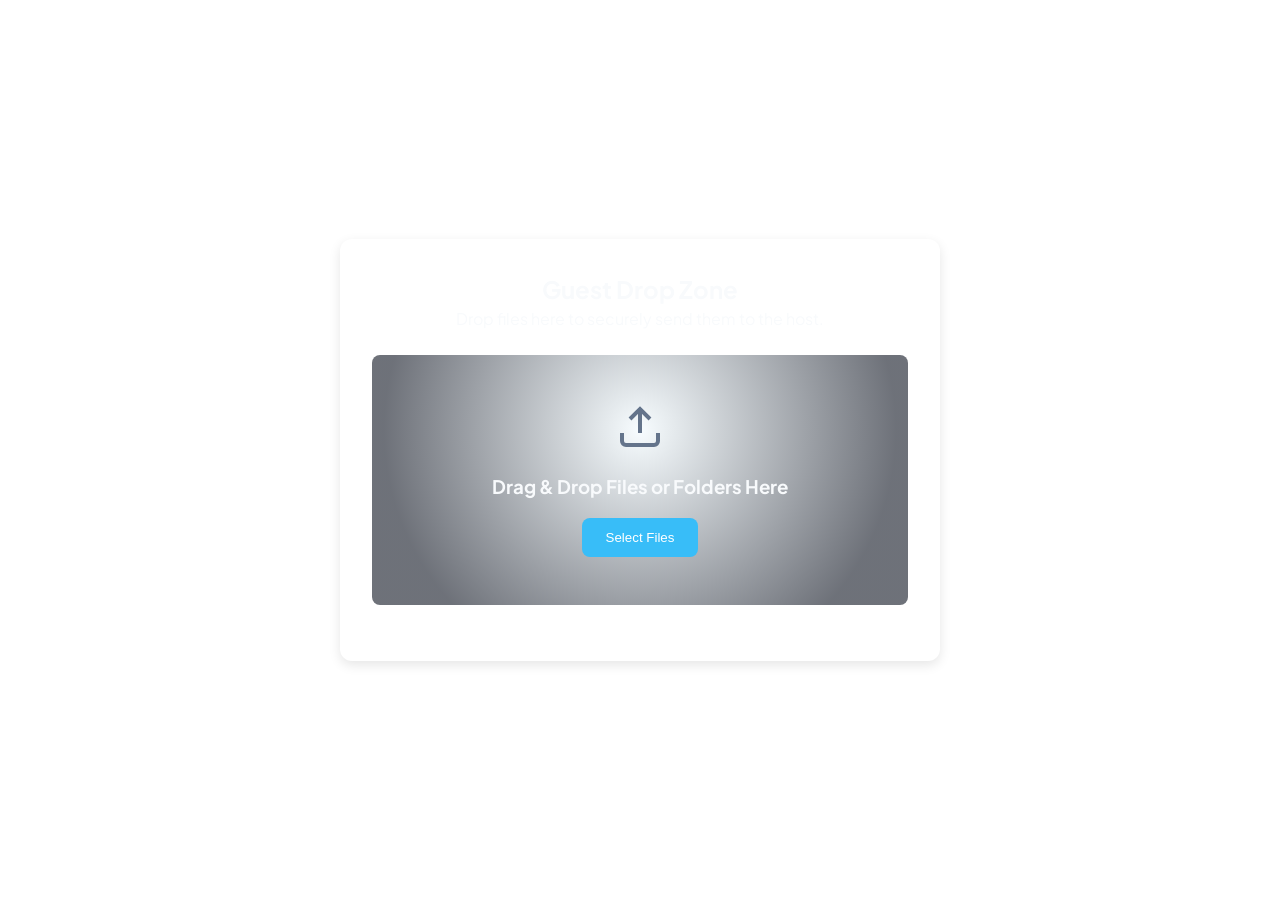
<file: templates/drop.html>
<!DOCTYPE html>
<html lang="en">
<head>
  <meta charset="UTF-8">
  <meta name="viewport" content="width=device-width, initial-scale=1.0">
  <title>LANDrop - Guest Drop Zone</title>
  <link rel="stylesheet" href="/static/css/style.css">
  <link rel="icon" href="/static/favicon.png" type="image/png">
  <style>
    body {
      display: flex;
      flex-direction: column;
      align-items: center;
      justify-content: center;
      min-height: 100vh;
      background: var(--bg);
      padding: 1rem;
    }
    .drop-container {
      background: var(--surface);
      border: 1px solid var(--border);
      border-radius: 12px;
      padding: 2rem;
      width: 100%;
      max-width: 600px;
      text-align: center;
      box-shadow: 0 4px 12px rgba(0,0,0,0.1);
    }
    .dropzone {
      border: 2px dashed var(--border);
      border-radius: 8px;
      padding: 3rem 2rem;
      margin: 1.5rem 0;
      transition: all 0.3s;
      cursor: pointer;
    }
    .dropzone.drag-over {
      border-color: var(--accent-cyan);
      background: var(--surface-hover);
    }
    .btn-select {
      background: var(--accent-cyan);
      color: #fff;
      border: none;
      padding: 0.75rem 1.5rem;
      border-radius: 8px;
      font-weight: 500;
      cursor: pointer;
      margin-top: 1rem;
    }
  </style>
</head>
<body class="theme-dark">
  <div class="drop-container">
    <h2>Guest Drop Zone</h2>
    <p>Drop files here to securely send them to the host.</p>
    
    <div id="dropzone" class="dropzone">
      <svg viewBox="0 0 24 24" width="48" height="48" fill="none" stroke="currentColor" stroke-width="2" style="margin-bottom:1rem;color:var(--text-dim);">
        <path d="M21 15v4a2 2 0 0 1-2 2H5a2 2 0 0 1-2-2v-4"></path>
        <polyline points="17 8 12 3 7 8"></polyline>
        <line x1="12" y1="3" x2="12" y2="15"></line>
      </svg>
      <h3>Drag & Drop Files or Folders Here</h3>
      <input type="file" id="fileInput" multiple style="display:none;">
      <button class="btn-select" id="btnSelect">Select Files</button>
    </div>

    <div class="transfer-manager hidden" id="transferManagerCard" style="text-align:left;">
      <h4 class="subheading">Active Transfers</h4>
      <div id="activeTransfersList" class="transfers-list"></div>
    </div>
  </div>

  <script src="/static/js/app.js"></script>
  <script>
    // Minimal script to override targetUrl for drops
    const token = "{{ token }}";
    const dropUploadUrl = `/api/drop/${token}/upload`;

    const dropzoneEl = document.getElementById("dropzone");
    const fileInputEl = document.getElementById("fileInput");
    const btnSelectEl = document.getElementById("btnSelect");

    btnSelectEl.addEventListener("click", (e) => {
      e.stopPropagation();
      fileInputEl.click();
    });

    fileInputEl.addEventListener("change", () => {
      if (fileInputEl.files.length > 0) {
        uploadFilesOverride(Array.from(fileInputEl.files));
        fileInputEl.value = "";
      }
    });

    function uploadFilesOverride(files, relativeDirs = []) {
      if (!files || files.length === 0) return;
      files.forEach((file, idx) => {
        const sessionId = uuidv4();
        const relDir = relativeDirs[idx] || "";
        transferManager.addTransfer(sessionId, file.name, file, dropUploadUrl, "Host PC", relDir);
      });
    }

    // Replace the global uploadFiles from app.js so drag-and-drop uses our override
    window.uploadFiles = uploadFilesOverride;
  </script>
</body>
</html>
</file>
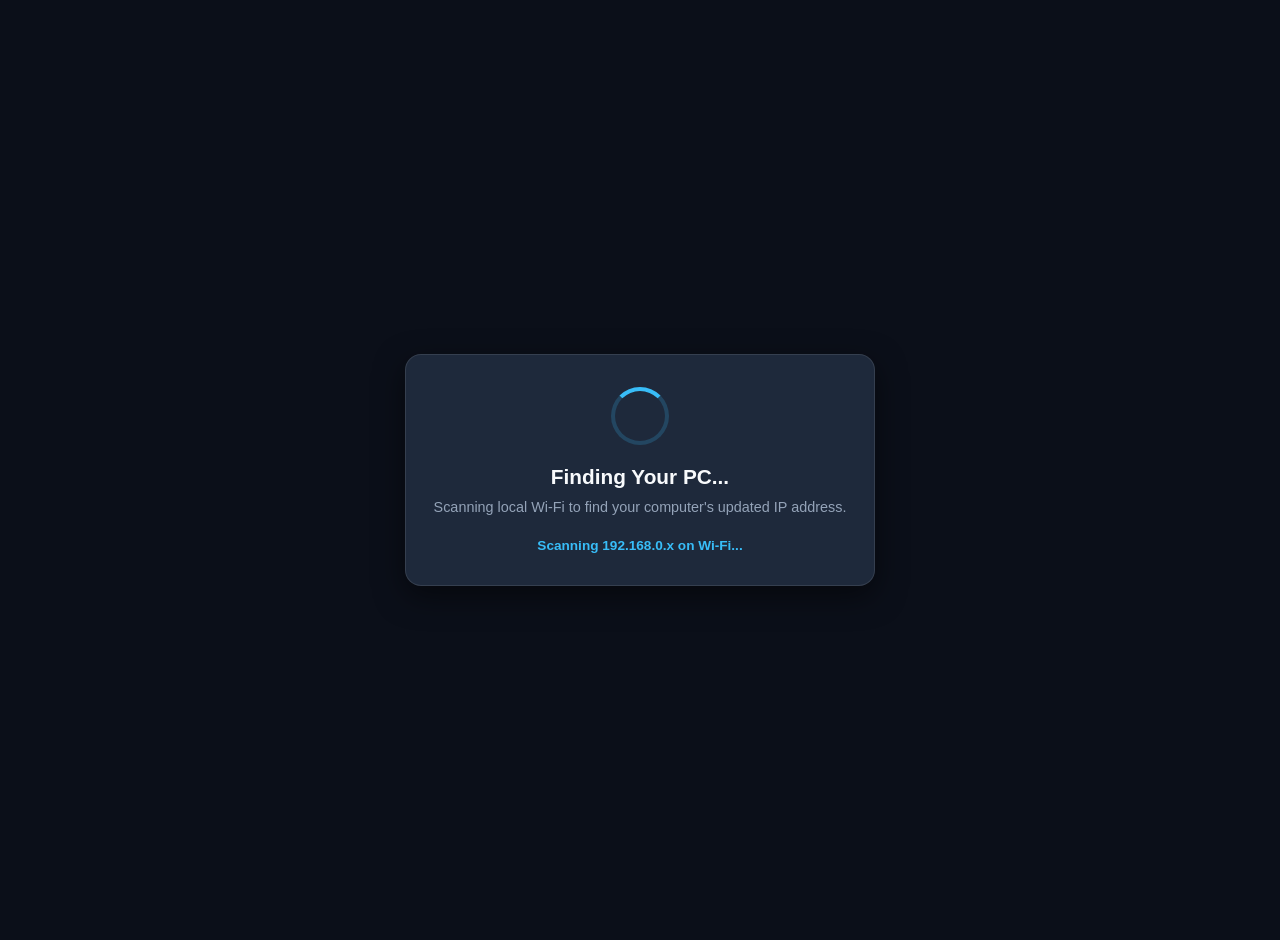
<file: templates/finder.html>
<!DOCTYPE html>
<html lang="en">
<head>
  <meta charset="UTF-8">
  <meta name="viewport" content="width=device-width, initial-scale=1.0">
  <title>LANDrop - Auto Finder</title>
  <link rel="icon" type="image/png" href="/static/favicon.png" />
  <style>
    body {
      background-color: #0b0f19;
      color: #f8fafc;
      font-family: -apple-system, BlinkMacSystemFont, 'Segoe UI', Roboto, sans-serif;
      display: flex;
      flex-direction: column;
      align-items: center;
      justify-content: center;
      min-height: 100vh;
      margin: 0;
      padding: 20px;
      text-align: center;
    }
    .card {
      background: #1e293b;
      border: 1px solid rgba(255,255,255,0.1);
      border-radius: 16px;
      padding: 32px 24px;
      max-width: 420px;
      width: 100%;
      box-shadow: 0 10px 30px rgba(0,0,0,0.5);
    }
    .spinner {
      width: 50px;
      height: 50px;
      border: 4px solid rgba(56, 189, 248, 0.2);
      border-top-color: #38bdf8;
      border-radius: 50%;
      animation: spin 0.8s linear infinite;
      margin: 0 auto 20px;
    }
    @keyframes spin {
      to { transform: rotate(360deg); }
    }
    h2 { margin: 0 0 8px; font-size: 1.3rem; }
    p { color: #94a3b8; font-size: 0.9rem; line-height: 1.4; margin: 0 0 20px; }
    .status { font-size: 0.85rem; color: #38bdf8; font-weight: bold; }
    .btn {
      background: #0284c7;
      color: white;
      border: none;
      padding: 10px 20px;
      border-radius: 8px;
      font-size: 0.95rem;
      font-weight: 600;
      cursor: pointer;
      margin-top: 15px;
    }
  </style>
</head>
<body>
  <div class="card">
    <div class="spinner" id="spinner"></div>
    <h2 id="title">Finding Your PC...</h2>
    <p id="desc">Scanning local Wi-Fi to find your computer's updated IP address.</p>
    <div class="status" id="status">Probing network...</div>
    <button class="btn" id="retryBtn" style="display:none;" onclick="startScan()">Scan Again</button>
  </div>

  <script>
    const PORT = 5000;
    const commonSubnets = [
      "192.168.1",
      "192.168.0",
      "192.168.29",
      "192.168.31",
      "10.0.0"
    ];

    async function checkHost(ip) {
      const controller = new AbortController();
      const timeoutId = setTimeout(() => controller.abort(), 900);
      try {
        const res = await fetch(`http://${ip}:${PORT}/api/info`, {
          signal: controller.signal,
          mode: 'cors'
        });
        clearTimeout(timeoutId);
        if (res.ok) {
          const data = await res.json();
          if (data && data.hostname) {
            return { ip, data };
          }
        }
      } catch (e) {
        // unreachable
      }
      return null;
    }

    async function startScan() {
      document.getElementById("spinner").style.display = "block";
      document.getElementById("retryBtn").style.display = "none";
      document.getElementById("title").innerText = "Finding Your PC...";
      document.getElementById("desc").innerText = "Scanning local Wi-Fi to find your computer's updated IP address.";

      // First check permanent mDNS
      document.getElementById("status").innerText = "Checking landrop.local...";
      try {
        const mres = await checkHost("landrop.local");
        if (mres) {
          onFound("landrop.local", mres.data);
          return;
        }
      } catch (e) {}

      // Get last known IP from localStorage if available
      const lastIp = localStorage.getItem("landrop_last_ip");
      if (lastIp) {
        document.getElementById("status").innerText = `Checking last known IP (${lastIp})...`;
        const res = await checkHost(lastIp);
        if (res) {
          onFound(lastIp, res.data);
          return;
        }
      }

      // Parallel batch sweep over common subnets
      for (const subnet of commonSubnets) {
        document.getElementById("status").innerText = `Scanning ${subnet}.x on Wi-Fi...`;
        const batchSize = 35;
        for (let i = 1; i <= 254; i += batchSize) {
          const promises = [];
          for (let j = i; j < i + batchSize && j <= 254; j++) {
            promises.push(checkHost(`${subnet}.${j}`));
          }
          const results = await Promise.all(promises);
          const found = results.find(r => r !== null);
          if (found) {
            onFound(found.ip, found.data);
            return;
          }
        }
      }

      // If not found
      document.getElementById("spinner").style.display = "none";
      document.getElementById("title").innerText = "PC Not Found";
      document.getElementById("desc").innerText = "Make sure LANDrop is running on your computer and both devices are on the same Wi-Fi.";
      document.getElementById("status").innerText = "";
      document.getElementById("retryBtn").style.display = "inline-block";
    }

    function onFound(ip, data) {
      localStorage.setItem("landrop_last_ip", ip);
      document.getElementById("spinner").style.display = "none";
      document.getElementById("title").innerText = "PC Found!";
      document.getElementById("desc").innerText = `Connecting to ${data.hostname} at ${ip}...`;
      document.getElementById("status").innerText = "Redirecting in a moment...";
      setTimeout(() => {
        window.location.href = `http://${ip}:${PORT}`;
      }, 700);
    }

    window.onload = startScan;
  </script>
</body>
</html>
</file>
<file: static/css/style.css>
/* ==========================================================================
   LANDrop - Ultra-Modern Glassmorphism Design System (2026 Edition)
   ========================================================================== */

@import url('https://fonts.googleapis.com/css2?family=Plus+Jakarta+Sans:wght@400;500;600;700;800&family=JetBrains+Mono:wght@400;500&display=swap');

:root {
  /* Dark Theme Palette (Default) */
  --bg-base: #080c14;
  --bg-gradient: radial-gradient(circle at 10% 10%, rgba(56, 189, 248, 0.07) 0%, transparent 45%),
                 radial-gradient(circle at 90% 80%, rgba(99, 102, 241, 0.08) 0%, transparent 50%),
                 radial-gradient(circle at 50% 50%, rgba(16, 185, 129, 0.03) 0%, transparent 65%),
                 #080c14;

  --surface-1: rgba(17, 24, 39, 0.72);
  --surface-2: rgba(26, 36, 58, 0.65);
  --surface-3: rgba(36, 49, 79, 0.7);
  --surface-input: rgba(13, 19, 32, 0.85);

  --border-subtle: rgba(255, 255, 255, 0.07);
  --border-hover: rgba(56, 189, 248, 0.35);
  --border-active: #38bdf8;
  --border-glass: rgba(255, 255, 255, 0.12);

  --text-main: #f8fafc;
  --text-muted: #94a3b8;
  --text-dim: #64748b;

  --accent-cyan: #38bdf8;
  --accent-blue: #0ea5e9;
  --accent-indigo: #6366f1;
  --accent-emerald: #10b981;
  --accent-amber: #f59e0b;
  --accent-rose: #f43f5e;
  --accent-purple: #a855f7;

  --glow-cyan: 0 0 24px rgba(56, 189, 248, 0.25);
  --glow-emerald: 0 0 20px rgba(16, 185, 129, 0.25);
  --glow-card: 0 20px 40px -15px rgba(0, 0, 0, 0.6);

  --radius-xs: 6px;
  --radius-sm: 10px;
  --radius-md: 16px;
  --radius-lg: 24px;
  --radius-full: 9999px;

  --font-main: 'Plus Jakarta Sans', -apple-system, BlinkMacSystemFont, 'Segoe UI', Roboto, sans-serif;
  --font-mono: 'JetBrains Mono', monospace;

  --transition-fast: 0.16s cubic-bezier(0.4, 0, 0.2, 1);
  --transition-normal: 0.26s cubic-bezier(0.16, 1, 0.3, 1);
}

body.theme-light {
  --bg-base: #f8fafc;
  --bg-gradient: radial-gradient(circle at 10% 10%, rgba(2, 132, 199, 0.05) 0%, transparent 40%),
                 radial-gradient(circle at 90% 85%, rgba(99, 102, 241, 0.05) 0%, transparent 50%),
                 #f8fafc;

  --surface-1: rgba(255, 255, 255, 0.88);
  --surface-2: rgba(241, 245, 249, 0.95);
  --surface-3: #e2e8f0;
  --surface-input: #ffffff;

  --border-subtle: rgba(0, 0, 0, 0.07);
  --border-hover: rgba(2, 132, 199, 0.35);
  --border-glass: rgba(0, 0, 0, 0.1);

  --text-main: #0f172a;
  --text-muted: #475569;
  --text-dim: #94a3b8;

  --glow-cyan: 0 4px 16px rgba(2, 132, 199, 0.15);
  --glow-card: 0 16px 32px -10px rgba(0, 0, 0, 0.07);
}

/* Base Resets */
*, *::before, *::after {
  box-sizing: border-box;
  margin: 0;
  padding: 0;
  -webkit-tap-highlight-color: transparent;
}

body {
  font-family: var(--font-main);
  background: var(--bg-gradient);
  background-attachment: fixed;
  color: var(--text-main);
  min-height: 100vh;
  display: flex;
  flex-direction: column;
  line-height: 1.5;
  -webkit-font-smoothing: antialiased;
  -moz-osx-font-smoothing: grayscale;
  overflow-x: hidden;
}

/* Custom Scrollbar */
::-webkit-scrollbar {
  width: 7px;
  height: 7px;
}
::-webkit-scrollbar-track {
  background: transparent;
}
::-webkit-scrollbar-thumb {
  background: rgba(255, 255, 255, 0.12);
  border-radius: var(--radius-full);
}
::-webkit-scrollbar-thumb:hover {
  background: rgba(255, 255, 255, 0.22);
}

/* Header & Navbar */
.navbar {
  height: 68px;
  background: var(--surface-1);
  backdrop-filter: blur(24px);
  -webkit-backdrop-filter: blur(24px);
  border-bottom: 1px solid var(--border-subtle);
  display: flex;
  align-items: center;
  justify-content: space-between;
  padding: 0 28px;
  position: sticky;
  top: 0;
  z-index: 60;
  box-shadow: 0 4px 20px -2px rgba(0, 0, 0, 0.2);
}

.nav-left {
  display: flex;
  align-items: center;
  gap: 18px;
}

.logo {
  display: flex;
  align-items: center;
  gap: 11px;
  text-decoration: none;
  cursor: pointer;
}

.logo-icon-wrap {
  width: 36px;
  height: 36px;
  background: linear-gradient(135deg, rgba(56, 189, 248, 0.2), rgba(99, 102, 241, 0.25));
  border: 1px solid rgba(56, 189, 248, 0.35);
  border-radius: var(--radius-sm);
  display: flex;
  align-items: center;
  justify-content: center;
  box-shadow: 0 0 16px rgba(56, 189, 248, 0.2);
}

.logo-icon {
  width: 20px;
  height: 20px;
  color: var(--accent-cyan);
}

.logo-text {
  font-size: 1.3rem;
  font-weight: 800;
  letter-spacing: -0.03em;
  background: linear-gradient(135deg, #ffffff 30%, #94a3b8 100%);
  -webkit-background-clip: text;
  -webkit-text-fill-color: transparent;
}

body.theme-light .logo-text {
  background: linear-gradient(135deg, #0f172a 30%, #334155 100%);
  -webkit-background-clip: text;
  -webkit-text-fill-color: transparent;
}

.host-pill {
  display: inline-flex;
  align-items: center;
  gap: 8px;
  background: var(--surface-input);
  border: 1px solid var(--border-subtle);
  padding: 5px 14px;
  border-radius: var(--radius-full);
  font-size: 0.82rem;
  font-weight: 600;
  color: var(--text-muted);
  cursor: pointer;
  transition: var(--transition-fast);
}

.host-pill:hover {
  border-color: var(--border-hover);
  color: var(--text-main);
  background: var(--surface-2);
}

.status-dot-pulse {
  position: relative;
  width: 8px;
  height: 8px;
}

.status-dot {
  position: absolute;
  inset: 0;
  background-color: var(--accent-emerald);
  border-radius: 50%;
  box-shadow: var(--glow-emerald);
}

.status-dot-ring {
  position: absolute;
  inset: -3px;
  border: 1.5px solid var(--accent-emerald);
  border-radius: 50%;
  opacity: 0.8;
  animation: pulse-ring 2.2s cubic-bezier(0.2, 0, 0.2, 1) infinite;
}

@keyframes pulse-ring {
  0% { transform: scale(0.7); opacity: 0.9; }
  100% { transform: scale(2.2); opacity: 0; }
}

.nav-right {
  display: flex;
  align-items: center;
  gap: 10px;
}

.nav-btn {
  background: var(--surface-input);
  border: 1px solid var(--border-subtle);
  color: var(--text-muted);
  padding: 8px 14px;
  border-radius: var(--radius-sm);
  display: flex;
  align-items: center;
  gap: 7px;
  cursor: pointer;
  font-size: 0.86rem;
  font-weight: 600;
  font-family: inherit;
  transition: var(--transition-fast);
}

.nav-btn svg {
  width: 17px;
  height: 17px;
}

.nav-btn:hover {
  background: var(--surface-2);
  border-color: var(--border-hover);
  color: var(--text-main);
  transform: translateY(-1px);
}

/* Floating Segmented Tabs */
.tabs-wrapper {
  max-width: 1000px;
  width: 100%;
  margin: 22px auto 0;
  padding: 0 24px;
  display: flex;
  justify-content: center;
}

.tabs-nav {
  display: inline-flex;
  gap: 5px;
  background: var(--surface-1);
  backdrop-filter: blur(24px);
  -webkit-backdrop-filter: blur(24px);
  border: 1px solid var(--border-glass);
  padding: 5px;
  border-radius: var(--radius-full);
  overflow-x: auto;
  scrollbar-width: none;
  box-shadow: var(--glow-card);
}

.tabs-nav::-webkit-scrollbar {
  display: none;
}

.tab-btn {
  background: transparent;
  border: none;
  color: var(--text-muted);
  padding: 8px 18px;
  border-radius: var(--radius-full);
  font-size: 0.9rem;
  font-weight: 600;
  font-family: inherit;
  display: inline-flex;
  align-items: center;
  gap: 8px;
  cursor: pointer;
  white-space: nowrap;
  transition: var(--transition-normal);
  position: relative;
}

.tab-btn svg {
  width: 18px;
  height: 18px;
  transition: transform var(--transition-fast);
}

.tab-btn:hover {
  color: var(--text-main);
  background: var(--surface-2);
}

.tab-btn:hover svg {
  transform: scale(1.1);
}

.tab-btn.active {
  background: linear-gradient(135deg, #0284c7, #2563eb);
  color: #ffffff;
  box-shadow: 0 4px 18px rgba(2, 132, 199, 0.4);
}

.tab-badge {
  background: rgba(255, 255, 255, 0.16);
  font-size: 0.72rem;
  padding: 2px 7px;
  border-radius: var(--radius-full);
  font-weight: 700;
}

.tab-badge.auto-badge {
  background: rgba(16, 185, 129, 0.2);
  color: #34d399;
}

.tab-btn.active .tab-badge.auto-badge {
  background: rgba(255, 255, 255, 0.25);
  color: #ffffff;
}

/* Main Container */
.main-container {
  max-width: 1000px;
  width: 100%;
  margin: 0 auto;
  padding: 16px 24px 48px;
  flex: 1;
}

.tab-pane {
  display: none;
  animation: tabFadeIn 0.28s cubic-bezier(0.16, 1, 0.3, 1);
}

.tab-pane.active {
  display: block;
}

@keyframes tabFadeIn {
  from { opacity: 0; transform: translateY(10px); }
  to { opacity: 1; transform: translateY(0); }
}

/* Modern Card Container */
.section-card {
  background: var(--surface-1);
  backdrop-filter: blur(28px);
  -webkit-backdrop-filter: blur(28px);
  border: 1px solid var(--border-glass);
  border-radius: var(--radius-lg);
  padding: 30px;
  box-shadow: var(--glow-card);
  position: relative;
  overflow: hidden;
}

.section-card::before {
  content: "";
  position: absolute;
  top: 0;
  left: 0;
  right: 0;
  height: 1px;
  background: linear-gradient(90deg, transparent, rgba(255, 255, 255, 0.2), transparent);
}

.section-title {
  font-size: 1.45rem;
  font-weight: 800;
  letter-spacing: -0.025em;
  color: var(--text-main);
}

.section-desc {
  color: var(--text-muted);
  font-size: 0.9rem;
  margin-top: 4px;
}

.section-header-flex {
  display: flex;
  justify-content: space-between;
  align-items: center;
  margin-bottom: 24px;
}

.badge-pill,
.auto-pill {
  display: inline-flex;
  align-items: center;
  gap: 6px;
  background: rgba(16, 185, 129, 0.12);
  border: 1px solid rgba(16, 185, 129, 0.35);
  color: #34d399;
  padding: 5px 12px;
  border-radius: 9999px;
  font-size: 0.78rem;
  font-weight: 700;
  letter-spacing: 0.02em;
  white-space: nowrap;
}

.badge-pill svg,
.auto-pill svg {
  width: 14px;
  height: 14px;
  max-width: 14px;
  max-height: 14px;
  flex-shrink: 0;
  stroke: #34d399;
}


/* Safe List Toolbar */
.safelist-header {
  display: flex;
  flex-wrap: wrap;
  justify-content: space-between;
  align-items: center;
  gap: 18px;
  margin-bottom: 22px;
}

.safelist-actions {
  display: flex;
  align-items: center;
  gap: 10px;
  flex-wrap: wrap;
}

.folder-selector {
  background: var(--surface-input);
  border: 1px solid var(--border-subtle);
  color: var(--text-main);
  padding: 9px 14px;
  border-radius: var(--radius-sm);
  font-size: 0.88rem;
  font-family: inherit;
  font-weight: 600;
  cursor: pointer;
  outline: none;
  max-width: 280px;
  text-overflow: ellipsis;
  white-space: nowrap;
  transition: var(--transition-fast);
  box-shadow: inset 0 1px 2px rgba(0, 0, 0, 0.2);
}

.folder-selector:focus {
  border-color: var(--accent-cyan);
  box-shadow: 0 0 0 3px rgba(56, 189, 248, 0.15);
}

.action-btn {
  background: var(--surface-input);
  border: 1px solid var(--border-subtle);
  color: var(--text-main);
  padding: 9px 15px;
  border-radius: var(--radius-sm);
  display: inline-flex;
  align-items: center;
  gap: 7px;
  cursor: pointer;
  font-size: 0.86rem;
  font-weight: 600;
  font-family: inherit;
  white-space: nowrap;
  transition: var(--transition-fast);
}

.action-btn svg {
  width: 17px;
  height: 17px;
}

.action-btn:hover {
  background: var(--surface-2);
  border-color: var(--border-hover);
  color: var(--accent-cyan);
  transform: translateY(-1px);
}

.action-btn.icon-only {
  padding: 9px 11px;
}

/* Safe List Navigation Bar & Breadcrumbs */
.safelist-nav-bar {
  display: flex;
  align-items: center;
  gap: 10px;
  margin-bottom: 18px;
}

.safelist-nav-bar .back-btn {
  background: var(--surface-input);
  border: 1px solid rgba(56, 189, 248, 0.35);
  color: var(--accent-cyan);
  padding: 10px 16px;
  border-radius: var(--radius-sm);
  font-weight: 700;
  display: inline-flex;
  align-items: center;
  gap: 8px;
  cursor: pointer;
  white-space: nowrap;
  font-size: 0.88rem;
  font-family: inherit;
  transition: var(--transition-fast);
  flex-shrink: 0;
  box-shadow: 0 2px 8px rgba(0, 0, 0, 0.2);
}

.safelist-nav-bar .back-btn:hover {
  background: rgba(56, 189, 248, 0.15);
  border-color: var(--accent-cyan);
  color: #ffffff;
  transform: translateX(-2px);
  box-shadow: 0 4px 14px rgba(56, 189, 248, 0.25);
}

.safelist-nav-bar .back-btn svg {
  width: 17px;
  height: 17px;
  transition: transform var(--transition-fast);
}

.safelist-nav-bar .back-btn:hover svg {
  transform: translateX(-2px);
}

.safelist-nav-bar .breadcrumb-container {
  flex: 1;
  margin-bottom: 0;
}

/* Breadcrumb Navigation */
.breadcrumb-container {
  display: flex;
  align-items: center;
  gap: 6px;
  padding: 11px 16px;
  background: var(--surface-input);
  border-radius: var(--radius-sm);
  border: 1px solid var(--border-subtle);
  overflow-x: auto;
  font-size: 0.9rem;
  white-space: nowrap;
}

.breadcrumb-item {
  color: var(--accent-cyan);
  cursor: pointer;
  font-weight: 600;
  display: inline-flex;
  align-items: center;
  gap: 5px;
  padding: 3px 6px;
  border-radius: var(--radius-xs);
  transition: var(--transition-fast);
}

.breadcrumb-item:hover {
  background: rgba(56, 189, 248, 0.12);
}

.breadcrumb-item.active {
  color: var(--text-main);
  cursor: default;
  font-weight: 700;
  background: transparent;
}

.breadcrumb-separator {
  color: var(--text-dim);
  font-size: 0.85rem;
  opacity: 0.6;
}

/* Search Bar & Filter Chips */
.search-bar {
  position: relative;
  margin-bottom: 18px;
}

.search-icon {
  position: absolute;
  left: 16px;
  top: 50%;
  transform: translateY(-50%);
  width: 18px;
  height: 18px;
  color: var(--text-dim);
}

.search-bar input {
  width: 100%;
  background: var(--surface-input);
  border: 1px solid var(--border-subtle);
  color: var(--text-main);
  padding: 12px 16px 12px 46px;
  border-radius: var(--radius-sm);
  font-size: 0.92rem;
  outline: none;
  font-family: inherit;
  transition: var(--transition-fast);
  box-shadow: inset 0 1px 2px rgba(0, 0, 0, 0.2);
}

.search-bar input:focus {
  border-color: var(--accent-cyan);
  box-shadow: 0 0 0 3px rgba(56, 189, 248, 0.15);
}

/* Files Grid View */
.files-container {
  display: grid;
  grid-template-columns: repeat(auto-fill, minmax(240px, 1fr));
  gap: 16px;
  margin-top: 14px;
}

/* Empty State (Centered across all grid columns) */
.empty-state {
  grid-column: 1 / -1;
  width: 100%;
  display: flex;
  flex-direction: column;
  align-items: center;
  justify-content: center;
  padding: 56px 20px;
  text-align: center;
  margin: 0 auto;
}

.empty-state-icon-wrap {
  width: 58px;
  height: 58px;
  border-radius: 50%;
  background: rgba(56, 189, 248, 0.08);
  border: 1px solid rgba(56, 189, 248, 0.2);
  display: flex;
  align-items: center;
  justify-content: center;
  margin: 0 auto 16px;
  color: var(--accent-cyan);
  box-shadow: 0 0 20px rgba(56, 189, 248, 0.12);
}

.empty-state svg {
  width: 28px;
  height: 28px;
  stroke: var(--accent-cyan);
}

.empty-state p {
  font-size: 0.98rem;
  font-weight: 600;
  color: var(--text-main);
  max-width: 460px;
  line-height: 1.5;
  margin: 0 auto 6px;
  text-align: center;
}

.empty-state-hint {
  font-size: 0.82rem;
  color: var(--text-dim);
  max-width: 400px;
  line-height: 1.4;
  margin: 0 auto;
}

.folder-badge {
  background: rgba(255, 255, 255, 0.05);
  border: 1px solid rgba(255, 255, 255, 0.1);
  padding: 3px 8px;
  border-radius: 6px;
  font-family: var(--font-mono);
  font-size: 0.82rem;
  color: var(--accent-cyan);
  word-break: break-all;
}

.file-card {
  background: var(--surface-input);
  border: 1px solid var(--border-subtle);
  border-radius: var(--radius-md);
  padding: 16px;
  display: flex;
  flex-direction: column;
  justify-content: space-between;
  cursor: pointer;
  transition: var(--transition-normal);
  position: relative;
  box-shadow: 0 4px 12px rgba(0, 0, 0, 0.15);
}

.file-card:hover {
  border-color: var(--border-hover);
  background: var(--surface-2);
  transform: translateY(-3px);
  box-shadow: 0 12px 28px -6px rgba(0, 0, 0, 0.35);
}

/* Parent Directory Card */
.file-card.parent-dir-card {
  border: 1.5px dashed rgba(56, 189, 248, 0.4);
  background: rgba(56, 189, 248, 0.04);
}

.file-card.parent-dir-card:hover {
  border-color: var(--accent-cyan);
  background: rgba(56, 189, 248, 0.12);
  box-shadow: 0 8px 24px -4px rgba(56, 189, 248, 0.25);
}

.file-card.parent-dir-card .file-icon {
  background: rgba(56, 189, 248, 0.18);
  color: var(--accent-cyan);
  border: 1px solid rgba(56, 189, 248, 0.4);
}

.file-card.parent-dir-card .file-name {
  color: var(--accent-cyan);
  font-weight: 700;
}

/* Safe List Overview Root Folder Card */
.file-card.safelist-root-folder {
  border-left: 3px solid var(--accent-cyan);
}

.file-card-top {
  display: flex;
  align-items: flex-start;
  gap: 12px;
}

.file-icon {
  width: 36px;
  height: 36px;
  border-radius: var(--radius-sm);
  display: flex;
  align-items: center;
  justify-content: center;
  flex-shrink: 0;
  box-shadow: 0 4px 12px rgba(0, 0, 0, 0.15);
}

.file-icon svg {
  width: 19px;
  height: 19px;
}

/* Rich Icon Color Categories */
.file-icon.folder   { background: linear-gradient(135deg, rgba(245, 158, 11, 0.2), rgba(217, 119, 6, 0.35)); color: #fbbf24; border: 1px solid rgba(245, 158, 11, 0.3); }
.file-icon.image    { background: linear-gradient(135deg, rgba(16, 185, 129, 0.2), rgba(5, 150, 105, 0.35)); color: #34d399; border: 1px solid rgba(16, 185, 129, 0.3); }
.file-icon.video    { background: linear-gradient(135deg, rgba(244, 63, 94, 0.2), rgba(225, 29, 72, 0.35)); color: #fb7185; border: 1px solid rgba(244, 63, 94, 0.3); }
.file-icon.audio    { background: linear-gradient(135deg, rgba(168, 85, 247, 0.2), rgba(147, 51, 234, 0.35)); color: #c084fc; border: 1px solid rgba(168, 85, 247, 0.3); }
.file-icon.document { background: linear-gradient(135deg, rgba(56, 189, 248, 0.2), rgba(2, 132, 199, 0.35)); color: #38bdf8; border: 1px solid rgba(56, 189, 248, 0.3); }
.file-icon.archive  { background: linear-gradient(135deg, rgba(234, 179, 8, 0.2), rgba(202, 138, 4, 0.35)); color: #facc15; border: 1px solid rgba(234, 179, 8, 0.3); }
.file-icon.code     { background: linear-gradient(135deg, rgba(99, 102, 241, 0.2), rgba(79, 70, 229, 0.35)); color: #818cf8; border: 1px solid rgba(99, 102, 241, 0.3); }
.file-icon.file     { background: linear-gradient(135deg, rgba(148, 163, 184, 0.2), rgba(100, 116, 139, 0.35)); color: #cbd5e1; border: 1px solid rgba(148, 163, 184, 0.3); }

.file-details {
  overflow: hidden;
  flex: 1;
}

.file-name {
  font-size: 0.88rem;
  font-weight: 700;
  color: var(--text-main);
  white-space: nowrap;
  overflow: hidden;
  text-overflow: ellipsis;
  margin-bottom: 2px;
}

.file-meta {
  font-size: 0.76rem;
  color: var(--text-dim);
  font-weight: 500;
}

.file-card-actions {
  display: flex;
  align-items: center;
  justify-content: flex-end;
  gap: 6px;
  margin-top: 12px;
  border-top: 1px solid var(--border-subtle);
  padding-top: 8px;
}

.card-action-btn {
  background: var(--surface-input);
  border: 1px solid var(--border-subtle);
  color: var(--text-muted);
  cursor: pointer;
  padding: 5px 9px;
  border-radius: var(--radius-xs);
  display: inline-flex;
  align-items: center;
  gap: 5px;
  font-size: 0.76rem;
  font-weight: 700;
  font-family: inherit;
  white-space: nowrap;
  transition: var(--transition-fast);
}

.card-action-btn svg {
  width: 13px;
  height: 13px;
}

.card-action-btn:hover {
  background: var(--surface-3);
  border-color: var(--border-hover);
  color: var(--accent-cyan);
}

/* Auto-Save Notice Pill */
.autosave-notice {
  display: flex;
  align-items: center;
  gap: 12px;
  background: linear-gradient(90deg, rgba(16, 185, 129, 0.12), rgba(56, 189, 248, 0.08));
  border: 1px solid rgba(16, 185, 129, 0.3);
  padding: 12px 18px;
  border-radius: var(--radius-md);
  margin-bottom: 20px;
  box-shadow: 0 4px 18px rgba(16, 185, 129, 0.08);
}

.notice-icon {
  width: 28px;
  height: 28px;
  background: var(--accent-emerald);
  color: #064e3b;
  border-radius: 50%;
  display: flex;
  align-items: center;
  justify-content: center;
  font-weight: 800;
  font-size: 1rem;
  flex-shrink: 0;
  box-shadow: var(--glow-emerald);
}

.autosave-notice strong {
  color: #34d399;
  font-size: 0.94rem;
  font-weight: 700;
}

.autosave-notice p {
  color: var(--text-muted);
  font-size: 0.83rem;
}

/* Dropzone (Hyper-Modern) */
.dropzone {
  border: 2px dashed rgba(56, 189, 248, 0.25);
  border-radius: var(--radius-lg);
  padding: 34px 20px;
  text-align: center;
  background: radial-gradient(circle at 50% 30%, rgba(56, 189, 248, 0.04) 0%, rgba(13, 19, 32, 0.6) 80%);
  cursor: pointer;
  transition: var(--transition-normal);
  position: relative;
  overflow: hidden;
}

.dropzone:hover {
  border-color: rgba(56, 189, 248, 0.5);
  background: radial-gradient(circle at 50% 30%, rgba(56, 189, 248, 0.08) 0%, rgba(13, 19, 32, 0.7) 80%);
}

.dropzone.drag-over {
  border-color: var(--accent-cyan);
  background: rgba(56, 189, 248, 0.12);
  transform: scale(1.01);
  box-shadow: var(--glow-cyan);
}

.dropzone-icon {
  width: 48px;
  height: 48px;
  margin: 0 auto 14px;
  color: var(--accent-cyan);
  background: linear-gradient(135deg, rgba(56, 189, 248, 0.15), rgba(99, 102, 241, 0.2));
  border: 1px solid rgba(56, 189, 248, 0.3);
  border-radius: 50%;
  display: flex;
  align-items: center;
  justify-content: center;
  box-shadow: 0 0 20px rgba(56, 189, 248, 0.18);
  animation: floatIcon 3s ease-in-out infinite;
}

@keyframes floatIcon {
  0%, 100% { transform: translateY(0); }
  50% { transform: translateY(-4px); }
}

.dropzone-icon svg {
  width: 22px;
  height: 22px;
}

.dropzone-title {
  font-size: 1.15rem;
  font-weight: 800;
  letter-spacing: -0.02em;
  margin-bottom: 4px;
}

.dropzone-subtitle {
  color: var(--text-muted);
  font-size: 0.86rem;
  margin-bottom: 20px;
}

.dropzone-btns {
  display: flex;
  justify-content: center;
  gap: 12px;
  flex-wrap: wrap;
}

.primary-btn, .secondary-btn {
  padding: 10px 20px;
  border-radius: var(--radius-sm);
  font-size: 0.88rem;
  font-weight: 700;
  font-family: inherit;
  display: inline-flex;
  align-items: center;
  gap: 8px;
  cursor: pointer;
  border: none;
  text-decoration: none;
  white-space: nowrap;
  transition: var(--transition-fast);
}

.primary-btn {
  background: linear-gradient(135deg, #38bdf8, #0ea5e9);
  color: #080c14;
  box-shadow: 0 4px 18px rgba(56, 189, 248, 0.35);
}

.primary-btn:hover {
  background: linear-gradient(135deg, #7dd3fc, #38bdf8);
  box-shadow: 0 6px 24px rgba(56, 189, 248, 0.5);
  transform: translateY(-2px);
}

.secondary-btn {
  background: var(--surface-input);
  color: var(--text-main);
  border: 1px solid var(--border-subtle);
  box-shadow: 0 2px 8px rgba(0, 0, 0, 0.15);
}

.secondary-btn:hover {
  background: var(--surface-2);
  border-color: var(--border-hover);
  transform: translateY(-2px);
}

.primary-btn svg, .secondary-btn svg {
  width: 18px;
  height: 18px;
}

/* Progress Card */
.progress-card {
  margin-top: 28px;
  background: var(--surface-input);
  border: 1px solid var(--border-glass);
  border-radius: var(--radius-md);
  padding: 22px;
  box-shadow: var(--glow-card);
  animation: tabFadeIn 0.25s ease;
}

.progress-header {
  display: flex;
  justify-content: space-between;
  align-items: center;
  margin-bottom: 12px;
}

.progress-filename {
  font-weight: 700;
  font-size: 1rem;
}

.progress-speed {
  font-size: 0.82rem;
  color: var(--accent-cyan);
  font-weight: 700;
  margin-top: 2px;
}

.progress-pct {
  font-weight: 800;
  font-size: 1.25rem;
  color: var(--accent-cyan);
}

.progress-bar-bg {
  height: 12px;
  background: rgba(255, 255, 255, 0.08);
  border-radius: var(--radius-full);
  overflow: hidden;
  margin-bottom: 10px;
  box-shadow: inset 0 2px 4px rgba(0, 0, 0, 0.3);
}

.progress-bar-fill {
  height: 100%;
  width: 0%;
  background: linear-gradient(90deg, #38bdf8, #6366f1, #a855f7);
  border-radius: var(--radius-full);
  transition: width 0.15s ease;
  position: relative;
}

.progress-bar-fill::after {
  content: "";
  position: absolute;
  inset: 0;
  background: linear-gradient(90deg, transparent, rgba(255, 255, 255, 0.4), transparent);
  animation: shimmer 1.5s infinite;
}

@keyframes shimmer {
  0% { transform: translateX(-100%); }
  100% { transform: translateX(100%); }
}

.progress-meta {
  display: flex;
  justify-content: space-between;
  font-size: 0.82rem;
  color: var(--text-dim);
  font-weight: 600;
}

/* Sent History List */
.sent-history {
  margin-top: 32px;
}

.subheading {
  font-size: 1rem;
  font-weight: 700;
  margin-bottom: 14px;
  color: var(--text-muted);
}

.sent-list {
  display: flex;
  flex-direction: column;
  gap: 10px;
}

.sent-item {
  background: var(--surface-input);
  border: 1px solid var(--border-subtle);
  border-radius: var(--radius-sm);
  padding: 12px 18px;
  display: flex;
  align-items: center;
  justify-content: space-between;
  font-size: 0.88rem;
  box-shadow: 0 2px 8px rgba(0, 0, 0, 0.15);
}

.sent-item-left {
  display: flex;
  align-items: center;
  gap: 12px;
}

.sent-check {
  color: var(--accent-emerald);
  font-weight: 800;
  font-size: 1.1rem;
}

/* Clipboard View */
.timestamp-badge {
  font-size: 0.82rem;
  color: var(--text-dim);
  font-weight: 600;
}

/* Clipboard Sync Toggle Bar */
.clipboard-sync-toggle-bar {
  display: flex;
  align-items: center;
  justify-content: space-between;
  background: var(--surface-input);
  border: 1px solid var(--border-subtle);
  border-radius: var(--radius-sm);
  padding: 10px 16px;
  margin-bottom: 14px;
  flex-wrap: wrap;
  gap: 10px;
}

.clipboard-checkbox-label {
  display: inline-flex;
  align-items: center;
  gap: 10px;
  cursor: pointer;
  user-select: none;
  font-size: 0.9rem;
  font-weight: 600;
  color: var(--text-main);
}

.clipboard-checkbox-label input[type="checkbox"] {
  display: none;
}

.custom-checkbox-box {
  width: 20px;
  height: 20px;
  border-radius: 6px;
  border: 1.5px solid var(--text-dim);
  background: var(--surface-2);
  display: inline-flex;
  align-items: center;
  justify-content: center;
  transition: var(--transition-fast);
  flex-shrink: 0;
}

.custom-checkbox-box::after {
  content: "";
  width: 5px;
  height: 9px;
  border: solid #ffffff;
  border-width: 0 2px 2px 0;
  transform: rotate(45deg) translate(-1px, -1px);
  opacity: 0;
  transition: opacity var(--transition-fast);
}

.clipboard-checkbox-label input[type="checkbox"]:checked + .custom-checkbox-box {
  background: var(--accent-cyan);
  border-color: var(--accent-cyan);
}

.clipboard-checkbox-label input[type="checkbox"]:checked + .custom-checkbox-box::after {
  opacity: 1;
}

.sync-live-status {
  font-size: 0.8rem;
  font-weight: 700;
  padding: 4px 10px;
  border-radius: var(--radius-full);
  background: rgba(16, 185, 129, 0.15);
  color: var(--accent-emerald);
  border: 1px solid rgba(16, 185, 129, 0.3);
  transition: var(--transition-fast);
}

.sync-live-status.disabled {
  background: rgba(100, 116, 139, 0.15);
  color: var(--text-dim);
  border-color: rgba(100, 116, 139, 0.25);
}

.sync-live-status.syncing {
  background: rgba(56, 189, 248, 0.18);
  color: var(--accent-cyan);
  border-color: rgba(56, 189, 248, 0.35);
}

.clipboard-box {
  width: 100%;
  height: 240px;
  background: var(--surface-input);
  border: 1px solid var(--border-subtle);
  border-radius: var(--radius-md);
  padding: 18px;
  color: var(--text-main);
  font-family: var(--font-mono);
  font-size: 0.95rem;
  line-height: 1.6;
  resize: vertical;
  outline: none;
  transition: var(--transition-fast);
  margin-bottom: 20px;
  box-shadow: inset 0 2px 4px rgba(0, 0, 0, 0.2);
}

.clipboard-box:focus {
  border-color: var(--accent-cyan);
  box-shadow: 0 0 0 3px rgba(56, 189, 248, 0.15);
}

.clipboard-actions {
  display: flex;
  gap: 14px;
  flex-wrap: wrap;
}

/* Modals */
.modal-backdrop {
  position: fixed;
  inset: 0;
  background: rgba(0, 0, 0, 0.78);
  backdrop-filter: blur(14px);
  -webkit-backdrop-filter: blur(14px);
  display: flex;
  align-items: center;
  justify-content: center;
  z-index: 120;
  padding: 24px;
  animation: modalFadeIn 0.22s ease-out;
}

.modal-backdrop.hidden {
  display: none;
}

@keyframes modalFadeIn {
  from { opacity: 0; transform: scale(0.97); }
  to { opacity: 1; transform: scale(1); }
}

.modal-card {
  background: var(--surface-1);
  backdrop-filter: blur(32px);
  -webkit-backdrop-filter: blur(32px);
  border: 1px solid var(--border-glass);
  border-radius: var(--radius-lg);
  max-width: 800px;
  width: 100%;
  max-height: 90vh;
  display: flex;
  flex-direction: column;
  overflow: hidden;
  box-shadow: var(--glow-card);
}

.modal-header {
  padding: 18px 24px;
  display: flex;
  align-items: center;
  justify-content: space-between;
  border-bottom: 1px solid var(--border-subtle);
}

.modal-title {
  font-size: 1.15rem;
  font-weight: 800;
  white-space: nowrap;
  overflow: hidden;
  text-overflow: ellipsis;
}

.modal-close-btn {
  background: transparent;
  border: none;
  color: var(--text-muted);
  font-size: 1.8rem;
  line-height: 1;
  cursor: pointer;
  padding: 0 4px;
  transition: var(--transition-fast);
}

.modal-close-btn:hover {
  color: var(--text-main);
  transform: rotate(90deg);
}

.modal-body {
  padding: 24px;
  overflow-y: auto;
  display: flex;
  align-items: center;
  justify-content: center;
  min-height: 260px;
}

.modal-body img {
  max-width: 100%;
  max-height: 62vh;
  border-radius: var(--radius-sm);
  object-fit: contain;
  box-shadow: 0 8px 28px rgba(0, 0, 0, 0.4);
}

.modal-body video, .modal-body audio {
  max-width: 100%;
  width: 100%;
  border-radius: var(--radius-sm);
  outline: none;
}

.modal-body pre {
  width: 100%;
  max-height: 60vh;
  overflow: auto;
  background: var(--surface-input);
  padding: 18px;
  border-radius: var(--radius-sm);
  font-family: var(--font-mono);
  font-size: 0.88rem;
  white-space: pre-wrap;
  word-break: break-all;
  border: 1px solid var(--border-subtle);
}

.modal-footer {
  padding: 16px 24px;
  border-top: 1px solid var(--border-subtle);
  display: flex;
  justify-content: flex-end;
}

/* Toast Notifications */
.toast-container {
  position: fixed;
  bottom: 28px;
  right: 28px;
  display: flex;
  flex-direction: column;
  gap: 12px;
  z-index: 220;
  pointer-events: none;
}

.toast {
  background: var(--surface-1);
  backdrop-filter: blur(20px);
  -webkit-backdrop-filter: blur(20px);
  border: 1px solid var(--border-glass);
  box-shadow: var(--glow-card);
  padding: 14px 22px;
  border-radius: var(--radius-md);
  font-size: 0.9rem;
  font-weight: 600;
  display: flex;
  align-items: center;
  gap: 12px;
  pointer-events: auto;
  animation: slideToast 0.3s cubic-bezier(0.16, 1, 0.3, 1);
  max-width: 380px;
}

.toast.success { border-color: var(--accent-emerald); color: #34d399; }
.toast.info { border-color: var(--accent-cyan); color: #38bdf8; }
.toast.error { border-color: var(--accent-rose); color: #fb7185; }

@keyframes slideToast {
  from { opacity: 0; transform: translateY(20px) scale(0.92); }
  to { opacity: 1; transform: translateY(0) scale(1); }
}

/* ==========================================================================
   Help & FAQ Section
   ========================================================================== */

.faq-list {
  display: flex;
  flex-direction: column;
  gap: 14px;
  margin-top: 18px;
}

.faq-item {
  background: var(--surface-2);
  border: 1px solid var(--border-subtle);
  border-radius: var(--radius-md);
  overflow: hidden;
  transition: var(--transition-fast);
}

.faq-item:hover {
  border-color: var(--border-hover);
}

.faq-question {
  padding: 16px 20px;
  display: flex;
  align-items: center;
  justify-content: space-between;
  cursor: pointer;
  user-select: none;
  gap: 14px;
}

.faq-q-left {
  display: flex;
  align-items: center;
  gap: 12px;
  flex-wrap: wrap;
}

.faq-question h4 {
  font-size: 1rem;
  font-weight: 700;
  color: var(--text-main);
  line-height: 1.35;
}

.faq-badge {
  font-size: 0.72rem;
  font-weight: 700;
  padding: 3px 9px;
  border-radius: var(--radius-full);
  text-transform: uppercase;
  letter-spacing: 0.04em;
  white-space: nowrap;
}

.badge-security {
  background: rgba(16, 185, 129, 0.18);
  color: #34d399;
  border: 1px solid rgba(16, 185, 129, 0.35);
}

.badge-ios {
  background: rgba(56, 189, 248, 0.16);
  color: #38bdf8;
  border: 1px solid rgba(56, 189, 248, 0.35);
}

.badge-android {
  background: rgba(168, 85, 247, 0.16);
  color: #c084fc;
  border: 1px solid rgba(168, 85, 247, 0.35);
}

.badge-network {
  background: rgba(245, 158, 11, 0.16);
  color: #fbbf24;
  border: 1px solid rgba(245, 158, 11, 0.35);
}

.badge-router {
  background: rgba(244, 63, 94, 0.16);
  color: #fb7185;
  border: 1px solid rgba(244, 63, 94, 0.35);
}

.faq-toggle {
  font-size: 0.8rem;
  color: var(--text-dim);
  transition: transform var(--transition-fast);
  flex-shrink: 0;
}

.faq-item.open .faq-toggle {
  transform: rotate(180deg);
  color: var(--accent-cyan);
}

.faq-answer {
  padding: 0 20px 20px;
  color: var(--text-muted);
  font-size: 0.93rem;
  line-height: 1.65;
  border-top: 1px solid transparent;
  display: none;
}

.faq-item.open .faq-answer {
  display: block;
  border-top-color: var(--border-subtle);
  padding-top: 14px;
}

.faq-points {
  margin-top: 10px;
  padding-left: 20px;
}

.faq-points li {
  margin-bottom: 8px;
}

.fix-box {
  background: var(--surface-input);
  border: 1px solid var(--border-subtle);
  border-radius: var(--radius-sm);
  padding: 14px 16px;
  margin-top: 12px;
}

.fix-step {
  display: flex;
  align-items: flex-start;
  gap: 12px;
  margin-bottom: 12px;
}

.fix-step:last-child {
  margin-bottom: 0;
}

.step-num {
  width: 24px;
  height: 24px;
  border-radius: 50%;
  background: linear-gradient(135deg, #0284c7, #2563eb);
  color: #ffffff;
  font-weight: 800;
  font-size: 0.76rem;
  display: inline-flex;
  align-items: center;
  justify-content: center;
  flex-shrink: 0;
  margin-top: 2px;
}

.code-pill {
  font-family: var(--font-mono);
  font-size: 0.84rem;
  background: rgba(56, 189, 248, 0.12);
  color: var(--accent-cyan);
  border: 1px solid rgba(56, 189, 248, 0.25);
  padding: 2px 7px;
  border-radius: 4px;
  word-break: break-all;
}

/* ==========================================================================
   Comprehensive Mobile & Tablet Responsiveness
   ========================================================================== */

@media (max-width: 768px) {
  /* Sticky / Fixed Bottom Navigation Bar for Mobile */
  .tabs-wrapper {
    position: fixed;
    bottom: 0;
    left: 0;
    right: 0;
    margin: 0;
    padding: 6px 10px calc(8px + env(safe-area-inset-bottom, 0px));
    background: var(--surface-1);
    backdrop-filter: blur(30px);
    -webkit-backdrop-filter: blur(30px);
    border-top: 1px solid var(--border-glass);
    box-shadow: 0 -8px 30px rgba(0, 0, 0, 0.45);
    z-index: 150;
    justify-content: stretch;
    max-width: none;
    border-radius: 0;
  }

  .tabs-nav {
    display: flex;
    width: 100%;
    justify-content: space-around;
    gap: 3px;
    background: transparent;
    border: none;
    box-shadow: none;
    padding: 0;
    border-radius: 0;
    overflow-x: visible;
  }

  .tab-btn {
    flex: 1;
    flex-direction: column;
    gap: 3px;
    padding: 6px 2px;
    font-size: 0.68rem;
    font-weight: 600;
    border-radius: var(--radius-sm);
    justify-content: center;
    min-width: 0;
    white-space: nowrap;
    text-align: center;
  }

  .tab-btn svg {
    width: 20px;
    height: 20px;
  }

  .tab-btn .tab-label {
    display: block;
    line-height: 1;
  }

  .tab-btn .tab-badge {
    position: absolute;
    top: 3px;
    right: calc(50% - 18px);
    font-size: 0.58rem;
    padding: 1px 4px;
  }

  .tab-btn.active {
    background: rgba(2, 132, 199, 0.2);
    color: var(--accent-cyan);
    box-shadow: none;
    border: 1px solid rgba(56, 189, 248, 0.35);
  }

  .tab-btn.active svg {
    color: var(--accent-cyan);
    transform: scale(1.1);
  }

  /* Main Container bottom inset to prevent bottom-nav overlap */
  .main-container {
    padding: 16px 12px calc(92px + env(safe-area-inset-bottom, 0px));
    max-width: 100%;
  }

  /* Compact Navbar */
  .navbar {
    padding: 0 12px;
    height: 56px;
    padding-top: env(safe-area-inset-top, 0px);
  }

  .logo-text {
    font-size: 1.15rem;
  }

  .host-pill {
    padding: 4px 8px;
    font-size: 0.74rem;
    max-width: 125px;
    overflow: hidden;
    text-overflow: ellipsis;
    white-space: nowrap;
  }

  .nav-btn {
    padding: 7px 10px;
    font-size: 0.8rem;
  }

  .nav-btn .nav-btn-label {
    display: none;
  }

  .desktop-only {
    display: none !important;
  }

  /* Cards & Sections */
  .section-card {
    padding: 18px 14px;
    border-radius: var(--radius-md);
  }

  .section-title {
    font-size: 1.25rem;
  }

  .section-desc {
    font-size: 0.84rem;
  }

  /* Safe List mobile stacking */
  .safelist-header {
    flex-direction: column;
    align-items: stretch;
    gap: 14px;
  }

  .safelist-actions {
    width: 100%;
    flex-direction: column;
    gap: 10px;
  }

  .folder-selector {
    max-width: 100%;
    width: 100%;
    font-size: 16px; /* Prevents unwanted iOS Safari zoom */
    padding: 11px 14px;
  }

  .safelist-btn-group {
    display: flex;
    width: 100%;
    gap: 8px;
  }

  .safelist-btn-group .action-btn:first-child {
    flex: 1;
    justify-content: center;
    padding: 10px 14px;
  }

  .breadcrumb-container {
    overflow-x: auto;
    white-space: nowrap;
    -webkit-overflow-scrolling: touch;
    padding: 8px 12px;
  }

  .search-bar input {
    font-size: 16px; /* Prevents unwanted iOS Safari zoom */
  }

  /* Compact Safe List tiles so more files fit across a phone screen. */
  #safeFilesContainer {
    grid-template-columns: repeat(2, minmax(0, 1fr));
    gap: 8px;
  }

  #safeFilesContainer .file-card {
    min-width: 0;
    padding: 10px;
  }

  #safeFilesContainer .file-card-top {
    gap: 8px;
  }

  #safeFilesContainer .file-icon {
    width: 30px;
    height: 30px;
  }

  #safeFilesContainer .file-icon svg {
    width: 16px;
    height: 16px;
  }

  #safeFilesContainer .file-name {
    font-size: 0.78rem;
  }

  #safeFilesContainer .file-meta {
    font-size: 0.68rem;
  }

  #safeFilesContainer .file-card-actions {
    margin-top: 8px;
    padding-top: 6px;
    gap: 4px;
  }

  #safeFilesContainer .card-action-btn {
    padding: 6px;
  }

  #safeFilesContainer .card-action-btn span {
    display: none;
  }

  /* Dropzone mobile buttons */
  .dropzone {
    padding: 28px 14px;
    border-radius: var(--radius-md);
  }

  .dropzone-title {
    font-size: 1.15rem;
  }

  .dropzone-subtitle {
    font-size: 0.84rem;
    margin-bottom: 18px;
  }

  .dropzone-btns {
    flex-direction: column;
    width: 100%;
    gap: 10px;
  }

  .dropzone-btns button {
    width: 100%;
    justify-content: center;
    padding: 14px 16px;
    font-size: 0.94rem;
  }

  /* Clipboard on mobile */
  .clipboard-box {
    font-size: 16px; /* Prevents unwanted iOS Safari zoom */
    min-height: 150px;
    padding: 14px;
  }

  .clipboard-actions {
    flex-direction: column;
    width: 100%;
    gap: 10px;
  }

  .clipboard-actions button {
    width: 100%;
    justify-content: center;
    padding: 13px 16px;
    font-size: 0.94rem;
  }

  /* Modals on mobile */
  .modal-card {
    width: 95%;
    max-height: 90vh;
    border-radius: var(--radius-md);
  }

  .modal-header {
    padding: 16px 18px;
  }

  .modal-body {
    padding: 16px;
  }

  .modal-footer {
    padding: 14px 18px;
  }

  .modal-close-btn {
    width: 38px;
    height: 38px;
    font-size: 1.6rem;
  }

  /* Toasts */
  .toast-container {
    left: 12px;
    right: 12px;
    bottom: calc(75px + env(safe-area-inset-bottom, 0px));
  }

  .toast {
    max-width: none;
    padding: 12px 16px;
    font-size: 0.86rem;
  }
}

/* ==========================================================================
   Mesh Cluster & Multi-Host Selector Styles
   ========================================================================== */

.mesh-cluster-pill {
  display: inline-flex;
  align-items: center;
  gap: 6px;
  background: rgba(16, 185, 129, 0.12);
  border: 1px solid rgba(16, 185, 129, 0.3);
  padding: 4px 10px;
  border-radius: 9999px;
  font-size: 0.76rem;
  font-weight: 700;
  color: #34d399;
  letter-spacing: 0.2px;
}

.mesh-dot {
  width: 7px;
  height: 7px;
  border-radius: 50%;
  background-color: #10b981;
  box-shadow: 0 0 8px rgba(16, 185, 129, 0.8);
  animation: pulse-dot 2s infinite ease-in-out;
}

@keyframes pulse-dot {
  0%, 100% { opacity: 1; transform: scale(1); }
  50% { opacity: 0.6; transform: scale(0.85); }
}

.mesh-destination-bar {
  display: flex;
  flex-direction: column;
  gap: 8px;
  margin-bottom: 16px;
  padding: 12px 16px;
  background: rgba(255, 255, 255, 0.03);
  border: 1px solid var(--border-subtle);
  border-radius: var(--radius-md);
}

.destination-label {
  display: inline-flex;
  align-items: center;
  gap: 6px;
  font-size: 0.82rem;
  font-weight: 700;
  color: var(--text-muted);
  text-transform: uppercase;
  letter-spacing: 0.5px;
}

.destination-pills {
  display: flex;
  flex-wrap: wrap;
  gap: 8px;
}

.dest-pill {
  display: inline-flex;
  align-items: center;
  gap: 8px;
  background: var(--surface-card);
  border: 1px solid var(--border-subtle);
  color: var(--text-main);
  padding: 8px 16px;
  border-radius: var(--radius-sm);
  font-size: 0.86rem;
  font-weight: 600;
  cursor: pointer;
  transition: all 0.2s ease;
  user-select: none;
}

.dest-pill:hover {
  background: var(--surface-input);
  border-color: var(--accent-blue);
  color: #ffffff;
}

.dest-pill.active {
  background: rgba(56, 189, 248, 0.16);
  border-color: #38bdf8;
  color: #38bdf8;
  box-shadow: 0 0 12px rgba(56, 189, 248, 0.2);
}

.dest-pill .dest-badge {
  font-size: 0.7rem;
  font-weight: 700;
  background: rgba(255, 255, 255, 0.1);
  padding: 2px 6px;
  border-radius: 4px;
}

.dest-pill.active .dest-badge {
  background: rgba(56, 189, 248, 0.25);
  color: #38bdf8;
}

/* ==========================================================================
   ZIP Packaging Modal & Circular Progress Ring
   ========================================================================== */

.zip-modal-card {
  max-width: 420px;
  width: 90%;
  text-align: center;
}

.zip-modal-body {
  display: flex;
  flex-direction: column;
  align-items: center;
  justify-content: center;
  padding: 28px 24px 20px;
  gap: 16px;
  min-height: auto;
}

.zip-folder-title {
  display: inline-flex;
  align-items: center;
  gap: 8px;
  background: var(--surface-2);
  border: 1px solid var(--border-subtle);
  padding: 6px 14px;
  border-radius: var(--radius-full);
  font-size: 0.88rem;
  font-weight: 600;
  color: var(--text-main);
  max-width: 90%;
}

.zip-folder-title svg {
  width: 16px;
  height: 16px;
  color: var(--accent-cyan);
  flex-shrink: 0;
}

.zip-folder-title span {
  overflow: hidden;
  text-overflow: ellipsis;
  white-space: nowrap;
}

.zip-circle-wrap {
  position: relative;
  width: 130px;
  height: 130px;
  display: flex;
  align-items: center;
  justify-content: center;
  margin: 6px 0;
}

.zip-circle-wrap .progress-ring {
  transform: rotate(-90deg);
  transform-origin: 50% 50%;
  overflow: visible;
}

.zip-circle-wrap .progress-ring-track {
  stroke: rgba(255, 255, 255, 0.08);
}

body.theme-light .zip-circle-wrap .progress-ring-track {
  stroke: rgba(0, 0, 0, 0.08);
}

.zip-circle-wrap .progress-ring-circle {
  stroke: var(--accent-blue);
  stroke-dasharray: 326.7;
  stroke-dashoffset: 326.7;
  transition: stroke-dashoffset 0.25s cubic-bezier(0.4, 0, 0.2, 1), stroke 0.3s ease;
}

.zip-circle-wrap .progress-ring-circle.completed {
  stroke: var(--accent-emerald) !important;
}

.zip-circle-wrap .progress-ring-circle.error {
  stroke: var(--accent-rose) !important;
}

.zip-circle-inner {
  position: absolute;
  inset: 0;
  display: flex;
  flex-direction: column;
  align-items: center;
  justify-content: center;
  pointer-events: none;
}

.zip-percent-label {
  font-size: 1.65rem;
  font-weight: 800;
  font-family: var(--font-mono);
  color: var(--text-main);
  line-height: 1.1;
}

.zip-status-badge {
  font-size: 0.7rem;
  font-weight: 700;
  text-transform: uppercase;
  letter-spacing: 0.6px;
  color: var(--accent-cyan);
  margin-top: 2px;
}

.zip-file-status {
  font-size: 0.84rem;
  color: var(--text-muted);
  max-width: 100%;
  overflow: hidden;
  text-overflow: ellipsis;
  white-space: nowrap;
  padding: 0 12px;
}

.zip-stats-row {
  display: flex;
  align-items: center;
  justify-content: center;
  gap: 8px;
  font-size: 0.8rem;
  color: var(--text-dim);
  font-family: var(--font-mono);
}

.zip-stat-dot {
  font-size: 0.6rem;
  opacity: 0.6;
}

.zip-modal-footer {
  display: flex;
  justify-content: center;
  padding: 14px 20px 20px;
}


/* --- Transfer Manager --- */
.transfer-manager {
  background: var(--surface);
  border: 1px solid var(--border);
  border-radius: 12px;
  padding: 1rem;
  margin-bottom: 1.5rem;
}

.transfer-manager.hidden {
  display: none;
}

.transfer-manager-header {
  margin-bottom: 1rem;
}

.transfers-list {
  display: flex;
  flex-direction: column;
  gap: 0.75rem;
  max-height: 400px;
  overflow-y: auto;
}

.transfer-item {
  background: var(--surface-hover);
  border-radius: 8px;
  padding: 0.75rem 1rem;
  display: flex;
  flex-direction: column;
  gap: 0.5rem;
}

.transfer-info {
  display: flex;
  justify-content: space-between;
  align-items: center;
}

.transfer-name {
  font-weight: 500;
  font-size: 0.95rem;
  color: var(--text-main);
  white-space: nowrap;
  overflow: hidden;
  text-overflow: ellipsis;
  max-width: 60%;
}

.transfer-stats {
  font-size: 0.8rem;
  color: var(--text-dim);
  display: flex;
  gap: 0.75rem;
}

.transfer-progress {
  display: flex;
  align-items: center;
  gap: 1rem;
}

.transfer-bar-bg {
  flex: 1;
  height: 6px;
  background: var(--border);
  border-radius: 4px;
  overflow: hidden;
}

.transfer-bar-fill {
  height: 100%;
  width: 0%;
  background: var(--accent-cyan);
  transition: width 0.3s ease;
}

.transfer-actions {
  display: flex;
  gap: 0.5rem;
}

.transfer-actions button {
  background: var(--border);
  border: none;
  color: var(--text-main);
  font-size: 0.75rem;
  padding: 0.25rem 0.5rem;
  border-radius: 4px;
  cursor: pointer;
  transition: background 0.2s;
}

.transfer-actions button:hover {
  background: var(--accent-cyan);
  color: #fff;
}

.transfer-actions .btn-cancel:hover {
  background: var(--accent-rose);
}
</file>
